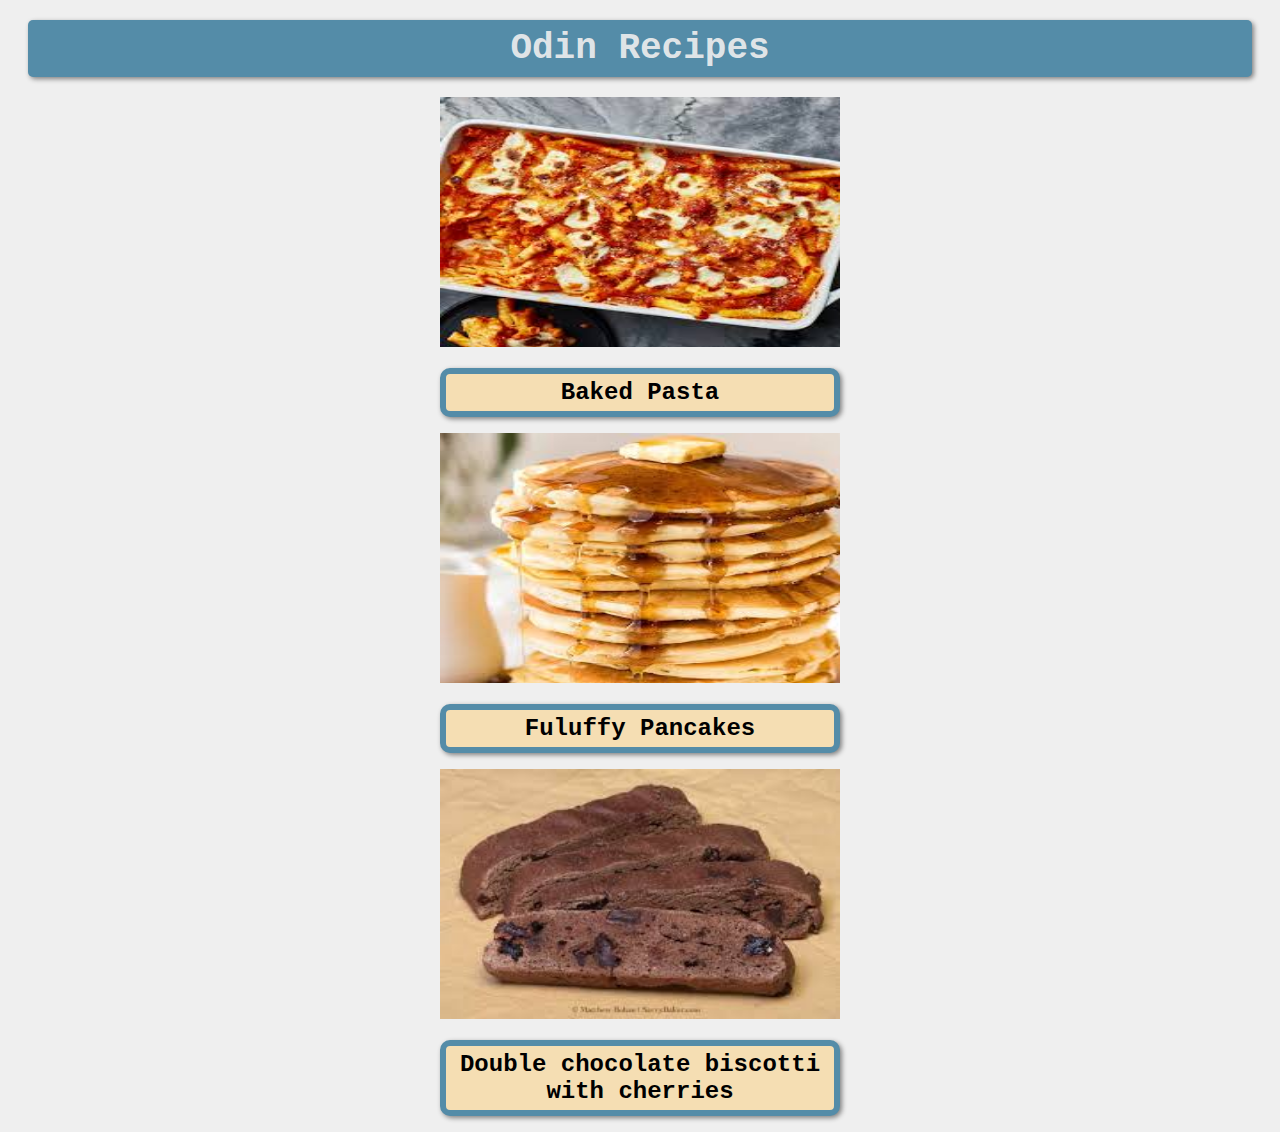
<file: index.html>
<!DOCTYPE html>
<html lang="en">
<head>
    <meta charset="UTF-8">
    <meta name="viewport" content="width=device-width, initial-scale=1.0">
    <title>Odin Recipes</title>
    <link rel="stylesheet" href="styles/style-index.css">
</head>
<body>
    <h1 id="title">Odin Recipes</h1>
    
    <img src="image/bakedpasta.jpeg" alt="Baket pasta image" width="400" height="250">

    <a href="recipes/baked-pasta.html"><h2>Baked Pasta</h2></a>


    <img src="image/fuluffypancakes.jpeg" alt="fuluffy pancakes image" width="400" height="250">

    <a href="recipes/fluffypancakes.html"><h2>Fuluffy Pancakes</h2></a>


    <img src="image/double-chocolate-biscotti-with-cherries.jpeg" alt="Double chocolate biscotti with cherries image" width="400" height="250">
    
    <a href="recipes/double-chocolate-biscotti-with-cherries.html"><h2>Double chocolate biscotti with cherries</h2></a>

</body>
</html>
</file>
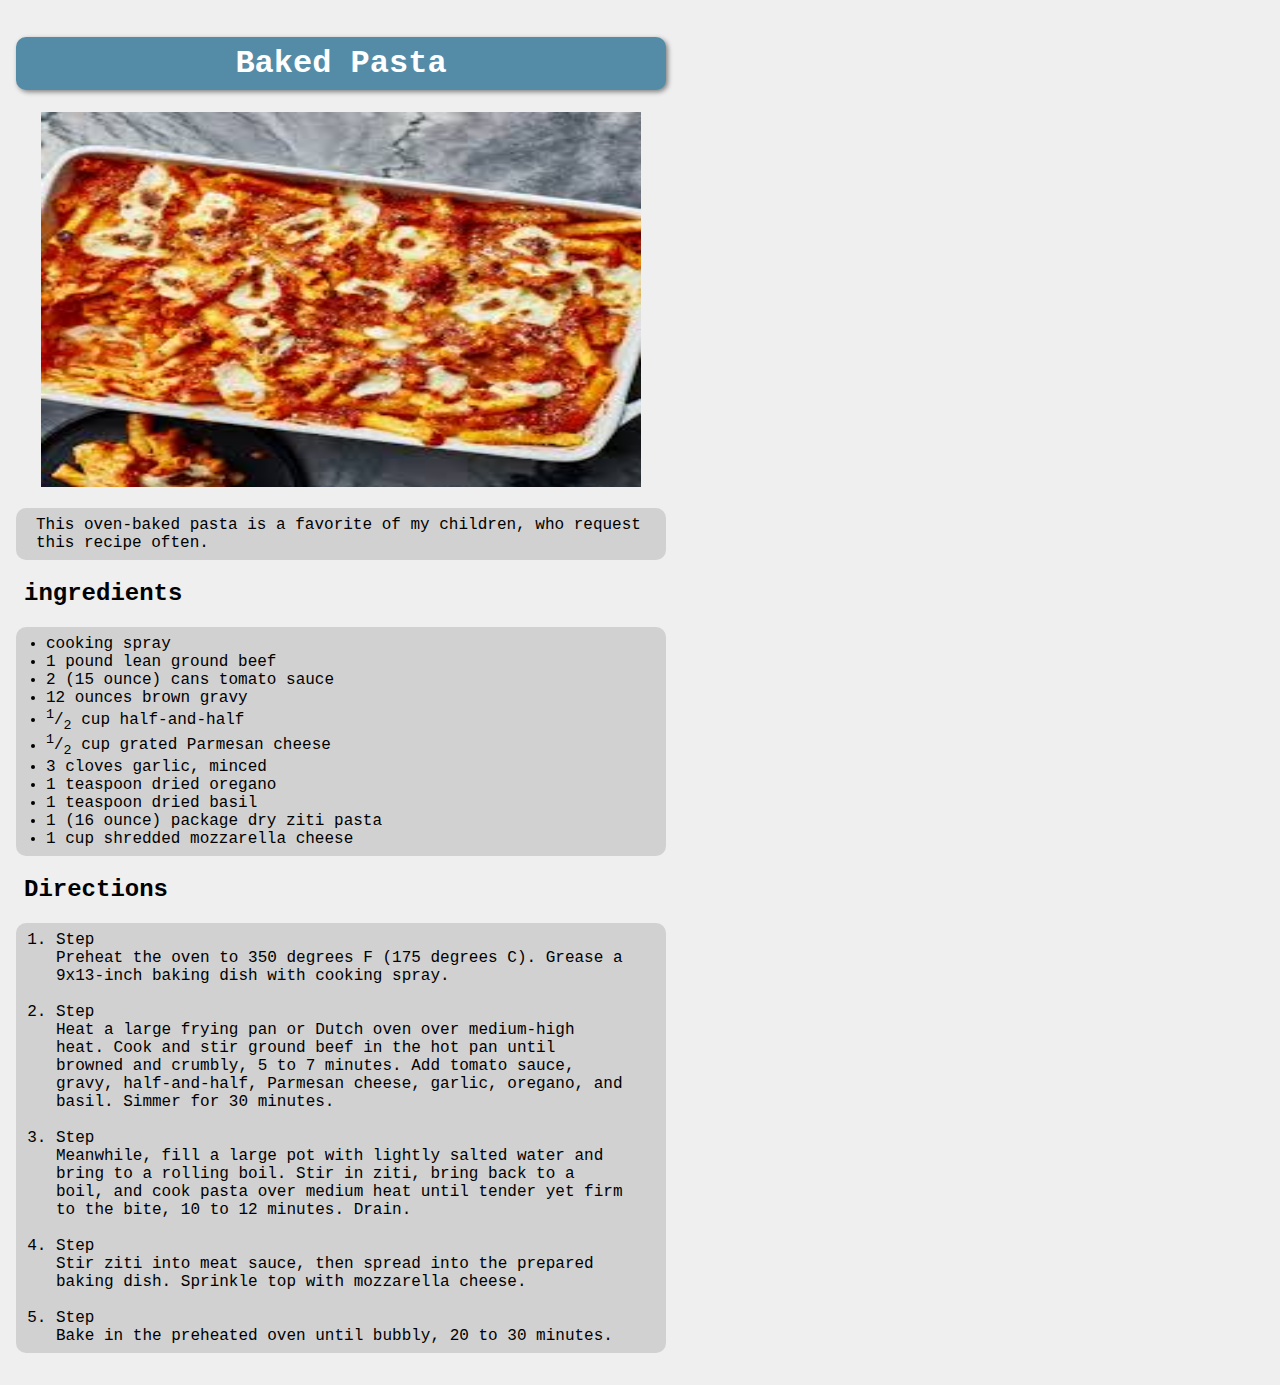
<file: recipes/baked-pasta.html>
<!DOCTYPE html>
<html lang="en">
<head>
    <meta charset="UTF-8">
    <meta name="viewport" content="width=device-width, initial-scale=1.0">
    <title>Baked Pasta</title>
    <link rel="stylesheet" href="../styles/style-recipes.css">
</head>
<body>
    <h1>Baked Pasta</h1>

    <img src="../image/bakedpasta.jpeg" alt="Baked pasta image"
     width="600" height="375" >
    
    <p>This oven-baked pasta is a favorite of my children, who request this recipe often.</p> 

    <h2>ingredients</h2>
    <ul>
        <li>cooking spray</li>
        <li>1 pound lean ground beef</li>
        <li>2 (15 ounce) cans tomato sauce</li>
        <li>12 ounces brown gravy</li>
        <li><sup>1</sup>/<sub>2</sub> cup half-and-half</li>
        <li><sup>1</sup>/<sub>2</sub> cup grated Parmesan cheese</li>
        <li>3 cloves garlic, minced</li>
        <li>1 teaspoon dried oregano</li>
        <li>1 teaspoon dried basil</li>
        <li>1 (16 ounce) package dry ziti pasta</li>
        <li>1 cup shredded mozzarella cheese</li>
    </ul>

    <h2>Directions</h2>
    <ol>
        <li>Step<br>Preheat the oven to 350 degrees F (175 degrees C). Grease a 9x13-inch baking dish with cooking spray.</li>
        <br>
        <li>Step<br>Heat a large frying pan or Dutch oven over medium-high heat. Cook and stir ground beef in the hot pan until browned and crumbly, 5 to 7 minutes. Add tomato sauce, gravy, half-and-half, Parmesan cheese, garlic, oregano, and basil. Simmer for 30 minutes.</li>
        <br>
        <li>Step<br>Meanwhile, fill a large pot with lightly salted water and bring to a rolling boil. Stir in ziti, bring back to a boil, and cook pasta over medium heat until tender yet firm to the bite, 10 to 12 minutes. Drain.</li>
        <br>
        <li>Step<br>Stir ziti into meat sauce, then spread into the prepared baking dish. Sprinkle top with mozzarella cheese.</li>
        <br>
        <li>Step<br>Bake in the preheated oven until bubbly, 20 to 30 minutes.</li>
    </ol>
</body>
</html>
</file>
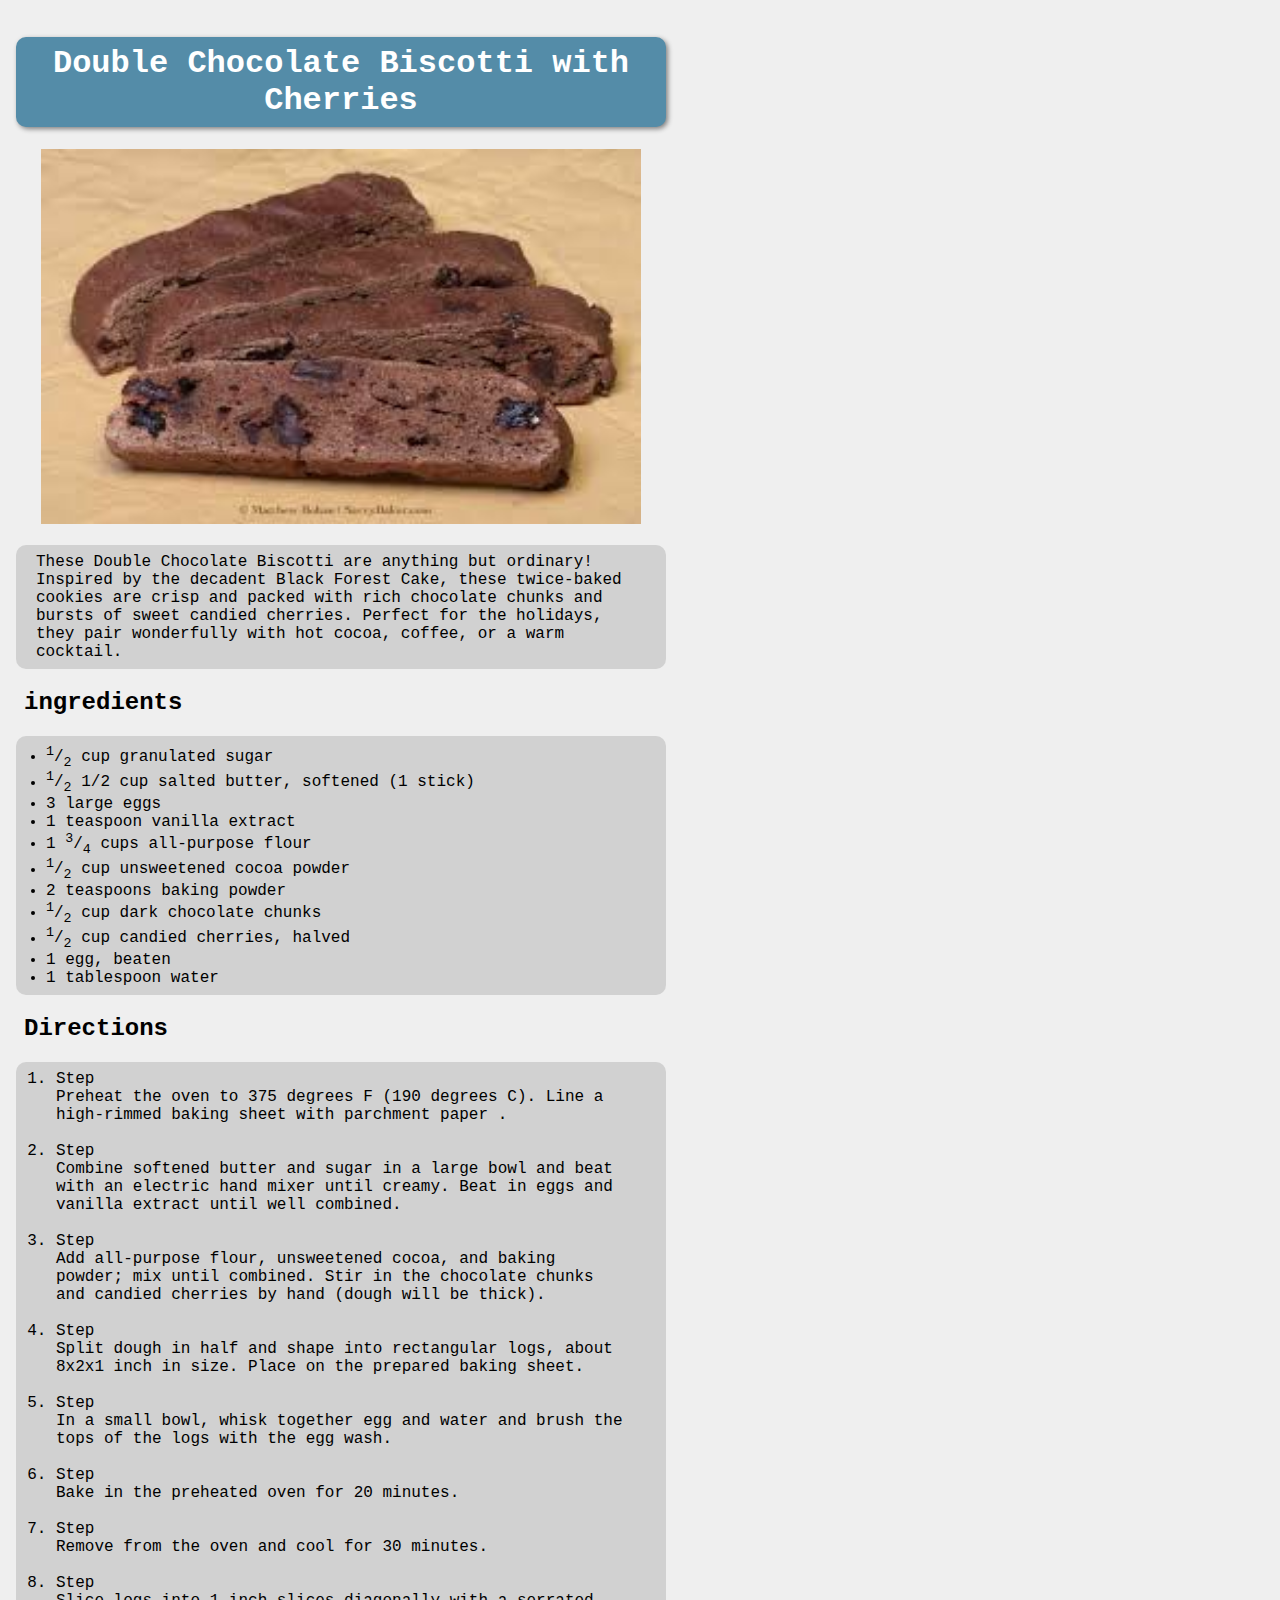
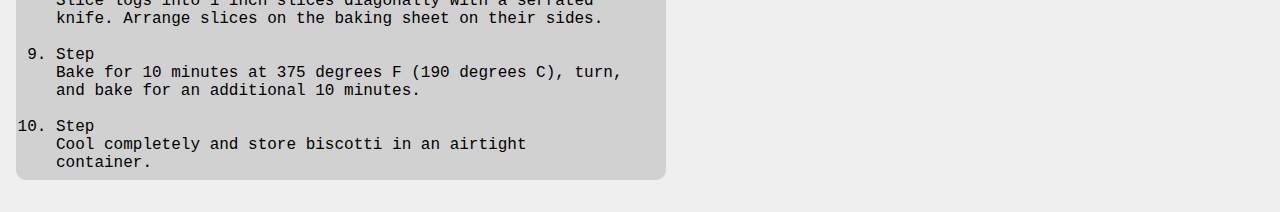
<file: recipes/double-chocolate-biscotti-with-cherries.html>
<!DOCTYPE html>
<html lang="en">
<head>
    <meta charset="UTF-8">
    <meta name="viewport" content="width=device-width, initial-scale=1.0">
    <title>Double Chocolate Biscotti with Cherries</title>
    <link rel="stylesheet" href="../styles/style-recipes.css">
</head>
<body>
    <h1>Double Chocolate Biscotti with Cherries</h1>

    <img src="../image/double-chocolate-biscotti-with-cherries.jpeg" alt="double chocolate biscotti with cherries image"
     width="600" height="375" >
    
    <p>These Double Chocolate Biscotti are anything but ordinary! Inspired by the decadent Black Forest Cake, these twice-baked cookies are crisp and packed with rich chocolate chunks and bursts of sweet candied cherries. Perfect for the holidays, they pair wonderfully with hot cocoa, coffee, or a warm cocktail.</p> 

    <h2>ingredients</h2>
    <ul>
        <li><sup>1</sup>/<sub>2</sub> cup granulated sugar</li>
        <li><sup>1</sup>/<sub>2</sub> 1/2 cup salted butter, softened (1 stick)</li>
        <li>3 large eggs</li>
        <li>1 teaspoon vanilla extract</li>
        <li>1 <sup>3</sup>/<sub>4</sub> cups all-purpose flour</li>
        <li><sup>1</sup>/<sub>2</sub> cup unsweetened cocoa powder</li>
        <li>2 teaspoons baking powder</li>
        <li><sup>1</sup>/<sub>2</sub> cup dark chocolate chunks</li>
        <li><sup>1</sup>/<sub>2</sub> cup candied cherries, halved</li>
        <li>1 egg, beaten</li>
        <li>1 tablespoon water</li>
    </ul>

    <h2>Directions</h2>
    <ol>
        <li>Step<br>Preheat the oven to 375 degrees F (190 degrees C). Line a high-rimmed baking sheet with parchment paper .</li>
        <br>
        <li>Step<br>Combine softened butter and sugar in a large bowl and beat with an electric hand mixer until creamy. Beat in eggs and vanilla extract until well combined.</li>
        <br>
        <li>Step<br>Add all-purpose flour, unsweetened cocoa, and baking powder; mix until combined. Stir in the chocolate chunks and candied cherries by hand (dough will be thick).</li>
        <br>
        <li>Step<br>Split dough in half and shape into rectangular logs, about 8x2x1 inch in size. Place on the prepared baking sheet.</li>
        <br>
        <li>Step<br>In a small bowl, whisk together egg and water and brush the tops of the logs with the egg wash.</li>
        <br>
        <li>Step<br>Bake in the preheated oven for 20 minutes.</li>
        <br>
        <li>Step<br>Remove from the oven and cool for 30 minutes.</li>
        <br>
        <li>Step<br>Slice logs into 1 inch slices diagonally with a serrated knife. Arrange slices on the baking sheet on their sides.</li>
        <br>
        <li>Step<br>Bake for 10 minutes at 375 degrees F (190 degrees C), turn, and bake for an additional 10 minutes.</li>
        <br>
        <li>Step<br>Cool completely and store biscotti in an airtight container.</li>
    </ol>
</body>
</html>
</file>
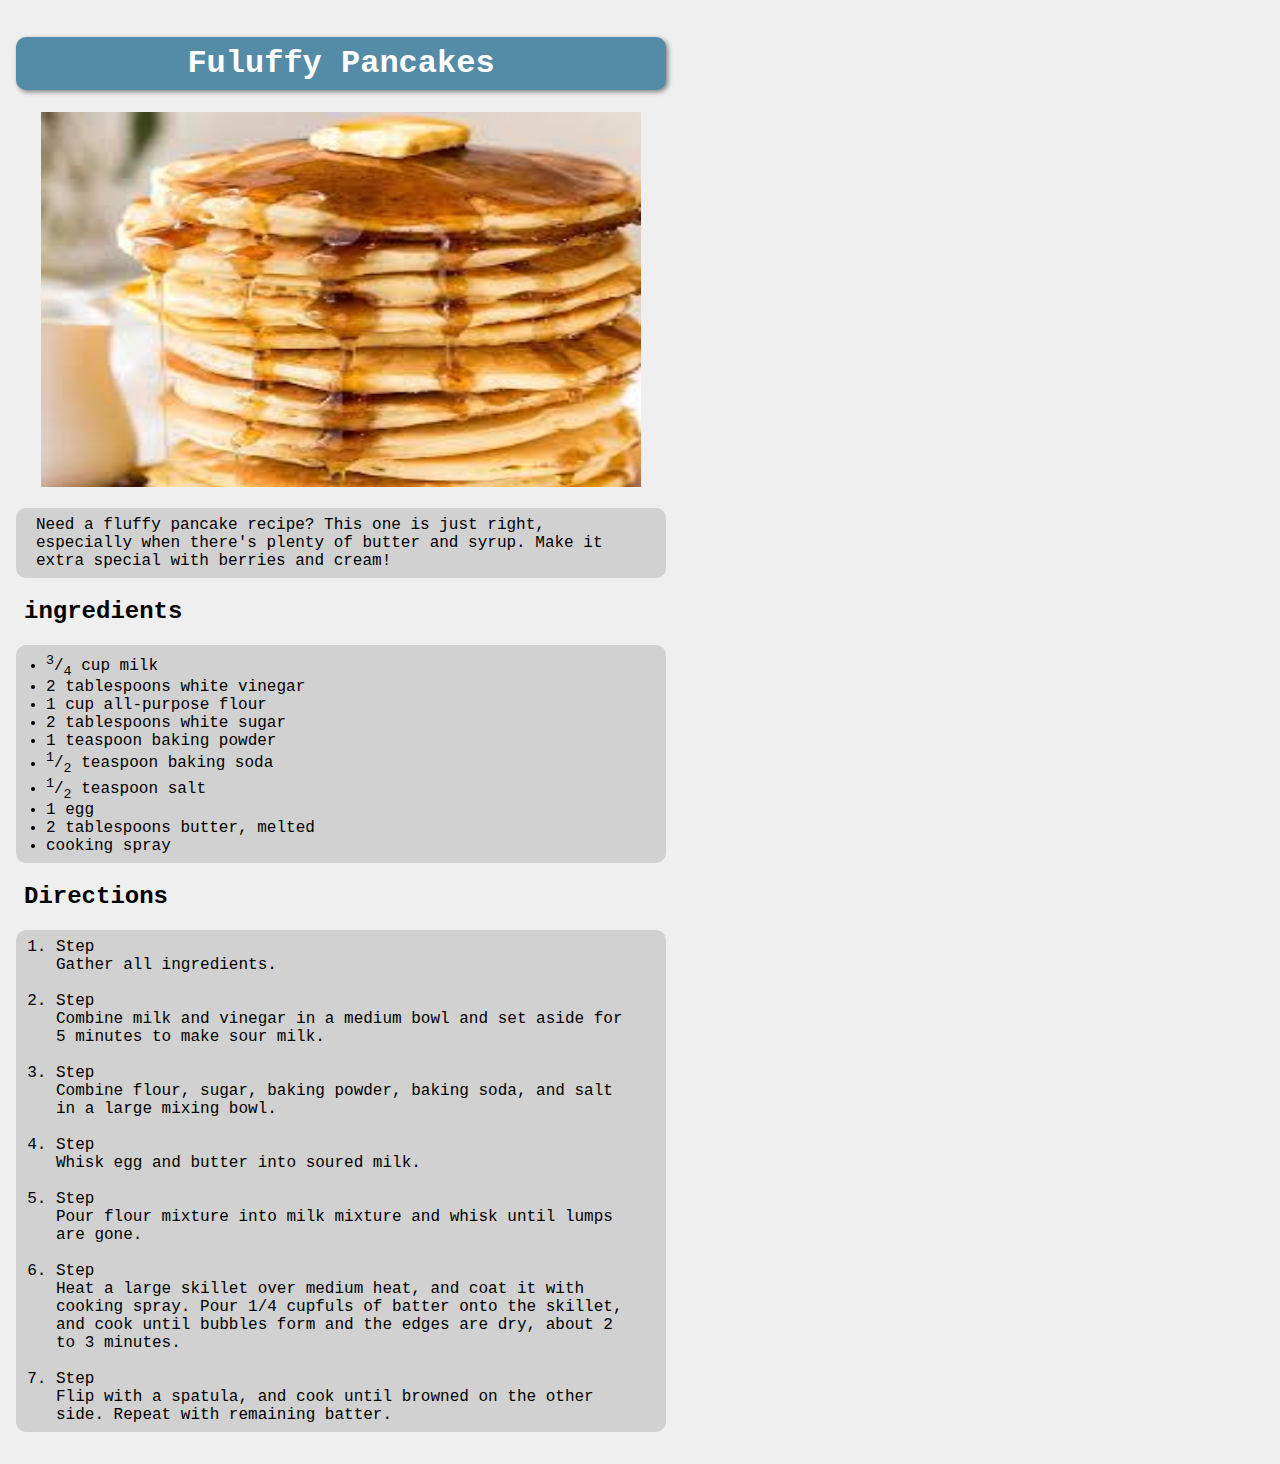
<file: recipes/fluffypancakes.html>
<!DOCTYPE html>
<html lang="en">
<head>
    <meta charset="UTF-8">
    <meta name="viewport" content="width=device-width, initial-scale=1.0">
    <title>Fuluffy Pancakes</title>
    <link rel="stylesheet" href="../styles/style-recipes.css">
</head>
<body>
    <h1>Fuluffy Pancakes</h1>

    <img src="../image/fuluffypancakes.jpeg" alt="fuluffy pancakes image"
     width="600" height="375" >
    
    <p>Need a fluffy pancake recipe? This one is just right, especially when there's plenty of butter and syrup. Make it extra special with berries and cream!</p> 

    <h2>ingredients</h2>
    <ul>
        <li><sup>3</sup>/<sub>4</sub> cup milk</li>
        <li>2 tablespoons white vinegar</li>
        <li>1 cup all-purpose flour</li>
        <li>2 tablespoons white sugar</li>
        <li>1 teaspoon baking powder</li>
        <li><sup>1</sup>/<sub>2</sub> teaspoon baking soda</li>
        <li><sup>1</sup>/<sub>2</sub> teaspoon salt</li>
        <li>1 egg</li>
        <li>2 tablespoons butter, melted</li>
        <li>cooking spray</li>
    </ul>

    <h2>Directions</h2>
    <ol>
        <li>Step<br>Gather all ingredients.</li>
        <br>
        <li>Step<br>Combine milk and vinegar in a medium bowl and set aside for 5 minutes to make sour milk.</li>
        <br>
        <li>Step<br>Combine flour, sugar, baking powder, baking soda, and salt in a large mixing bowl.</li>
        <br>
        <li>Step<br>Whisk egg and butter into soured milk.</li>
        <br>
        <li>Step<br>Pour flour mixture into milk mixture and whisk until lumps are gone.</li>
        <br>
        <li>Step<br>Heat a large skillet over medium heat, and coat it with cooking spray. Pour 1/4 cupfuls of batter onto the skillet, and cook until bubbles form and the edges are dry, about 2 to 3 minutes.</li>
        <br>
        <li>Step<br>Flip with a spatula, and cook until browned on the other side. Repeat with remaining batter.</li>
    </ol>
</body>
</html>
</file>
<file: styles/style-index.css>
body {
    text-align: center;
    background-color: #EEEE;
    padding: 0px auto;
    font-family: 'Courier New', Courier, monospace;
}

#title {
    color: #EEEE;
    text-align: center;
    font-size: 36px;
    background-color: #548CA8;
    width: auto;
    height: auto;
    padding: 8px;
    margin: 20px;
    border-radius: 5px;
    box-shadow: 2px 2px 5px gray;
}

h2 {
    color: black;
    background-color: wheat;
    box-sizing: border-box;
    border: 6px solid #548CA8;
    height: auto;
    width: 400px;
    padding: 5px;
    margin: 16px auto;
    border-radius: 10px;
    box-shadow: 2px 2px 5px gray;
}

a {
    text-decoration: none;
}
</file>
<file: styles/style-recipes.css>
body {
    background-color: #EEEE;
    font-family: 'Courier New', Courier, monospace;
    box-sizing: border-box;
    padding: 8px;
    
}

h1 {
    color: white;
    background-color: #548CA8;
    text-align: center;
    height: auto;
    width: 650px;
    box-sizing: border-box;
    padding: 8px;
    border-radius: 10px;
    box-shadow: 2px 2px 5px gray;
}

h2 {
    margin-left: 8px;
}

img {
    margin-left: 25px;
}

p {
    background-color: rgb(209, 209, 209);
    height: auto;
    width: 650px;
    box-sizing: border-box;
    padding: 8px 20px; 
    border-radius: 10px;
}

ul ,ol{
    background-color: rgb(209, 209, 209);
    height: auto;
    width: 650px;
    box-sizing: border-box;
    padding: 8px 40px; 
    border-radius: 10px;
}

ul {
    padding: 8px 30px;
}
</file>
